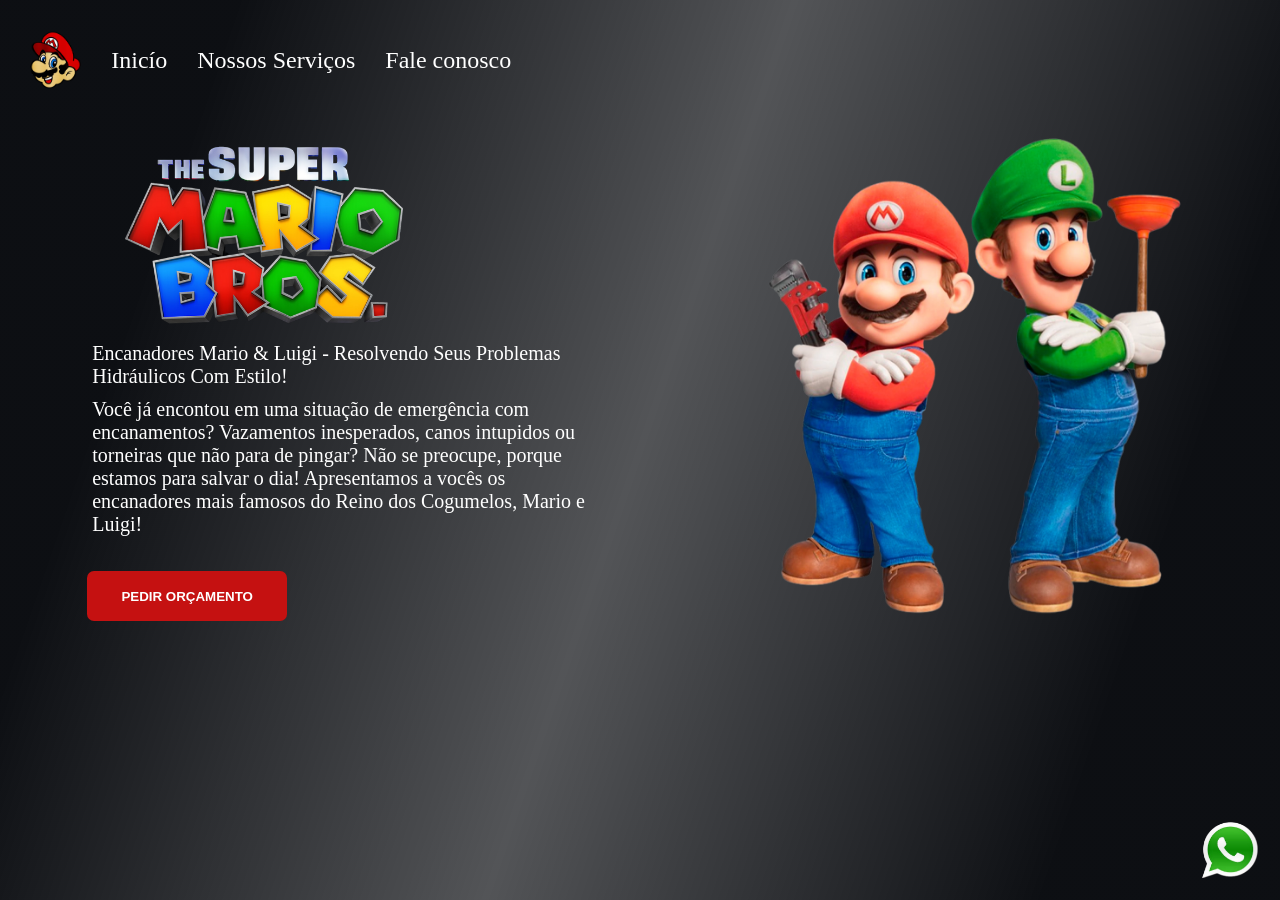
<file: index.html>
<!DOCTYPE html>
<html lang="pt-br">

<head>
    <meta charset="UTF-8">
    <meta name="viewport" content="width=device-width, initial-scale=1.0">
    <link rel="stylesheet" href="style.css">
    <title>Mario Bros</title>
</head>

<body>
    <div class="mascara-formulario" onclick="esconderForm()"></div>
    <div class="header">
        <img src="./img/icon.png" alt="logo mario">
        <a href="">Inicío</a>
        <a href="servicos.html">Nossos Serviços</a>
        <a href="https://wa.me/5574981215249?text=Ola!%0AGostaria%20de%20um%20orcamento." target="_blank"
            rel="noopener noreferrer">Fale conosco</a>
    </div>
    <div class="caixa-mae">
        <div class="caixa-principal">
            <img src="img/logo.png" alt="logo do mario Bros" class="logo-mario">

            <p>Encanadores Mario & Luigi - Resolvendo Seus Problemas Hidráulicos Com Estilo!</p>
            <p>Você já encontou em uma situação de emergência com encanamentos? Vazamentos
                inesperados, canos intupidos ou torneiras que não para de pingar? Não se preocupe, porque estamos para
                salvar o
                dia! Apresentamos a vocês os encanadores mais famosos
                do Reino dos Cogumelos, Mario e Luigi!</p>
            <button class="entrem-contato" onclick="mostrarForm()">PEDIR ORÇAMENTO</button>
        </div>
        <div>
            <img src="./img/mario.png" alt="logo Mario e Luigi" class="mario-luigi">
        </div>
    </div>

    <div class="caixa-video"> <video src="./img/video.mp4" autoplay muted loop></video>
        <div class="mascara"></div>
    </div>
    <a href="https://wa.me/5574981215249?text=Ola!%0AGostaria%20de%20um%20orcamento." target="_blank"
        rel="noopener noreferrer" class="link-whatsapp">
        <img src="./img/images-removebg-preview.png" alt="link para whatsapp">
    </a>
    <div>
        <form class="fale-conosco" id="whatsappForm">
            <input placeholder="Seu Nome" type="text" name="nome" required>
            <input placeholder="Seu Telefone" type="text" name="telefone" required>
            <textarea placeholder="Digite seu problema aqui..." name="duvida" required></textarea>
            <button type="submit">Pedir Orçamento</button>
        </form>
    </div>

</body>
<script src="scripts.js"></script>

</html>
</file>
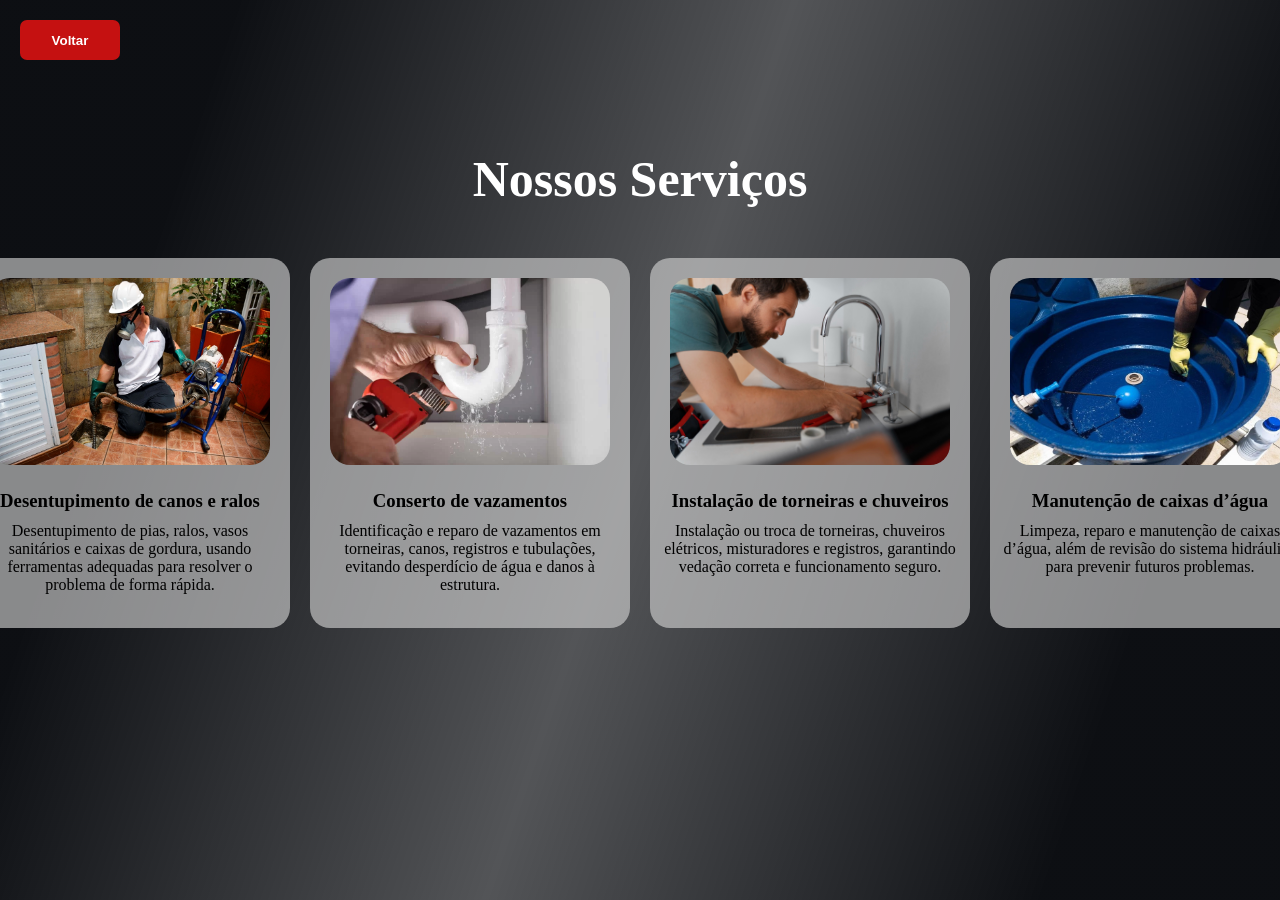
<file: servicos.html>
<!DOCTYPE html>
<html lang="pt-br">

<head>
  <meta charset="UTF-8">
  <meta name="viewport" content="width=device-width, initial-scale=1.0">
  <link rel="stylesheet" href="styles-servicos.css">
  <title>Mario Bros</title>
</head>

<body>
  <a href="index.html">
    <button onclick="">Voltar</button>
  </a>
  <div class="caixa-video"> <video src="./img/video.mp4" autoplay muted loop></video>
    <div class="mascara"></div>
  </div>

  <div class="container">

    <h1>Nossos Serviços</h1>
    <div class="container-servicos">
      <div class="servicos">
        <img src="/img/desentupir-rede.jpg" alt="">
        <h3>Desentupimento de canos e ralos</h3>
        <p>Desentupimento de pias, ralos, vasos sanitários e caixas de gordura, usando ferramentas adequadas para
          resolver
          o problema de forma rápida.</p>
      </div>
      <div class="servicos">
        <img src="/img/conserto-vazamento.webp" alt="">
        <h3>Conserto de vazamentos</h3>
        <p>Identificação e reparo de vazamentos em torneiras, canos, registros e tubulações, evitando desperdício de
          água
          e danos à estrutura.</p>
      </div>
      <div class="servicos">
        <img src="/img/Instalação-de-torneiras.jpg" alt="">
        <h3>Instalação de torneiras e chuveiros</h3>
        <p>Instalação ou troca de torneiras, chuveiros elétricos, misturadores e registros, garantindo vedação correta e
          funcionamento seguro.</p>
      </div>
      <div class="servicos">
        <img src="/img//manutenção-caixa.jpeg" alt="">
        <h3>Manutenção de caixas d’água</h3>
        <p>Limpeza, reparo e manutenção de caixas d’água, além de revisão do sistema hidráulico para prevenir futuros
          problemas.</p>
      </div>
    </div>
  </div>
</body>
<script src="scripts.js"></script>

</html>
</file>
<file: style.css>
* {
    margin: 0;
    padding: 0;
    box-sizing: border-box;
}

.logo-mario {
    height: 200px;
}

.mario-luigi {
    height: 500px;
}

.entre-contato {
    color: #fff;
    background-color: #c51111;
    border-radius: 3px;
    border: none;
    width: 200px;
    height: 50px;
    cursor: pointer;
    font-weight: bold;
    margin-top: 30px;
}

.entre-contato:hover {
    color: black;
    font-size: 16px;
    transition: 0.1s ease-in-out;
}

body {
    height: 100%;
}

p {
    padding: 5px;
    color: #fff;
    font-size: 20px;
}

.caixa-mae {
    display: flex;
    align-items: center;
    justify-content: space-around;
    padding: 5px;
    height: 100%;


}

.caixa-principal {
    width: 40%;

}

.caixa-video {
    position: fixed;
    z-index: -1;
    top: 0;

}

video {
    width: 100vw;
    position: fixed;
    top: 0;
}

.mascara {
    height: 100%;
    width: 100%;
    background: linear-gradient(109deg, rgba(10, 12, 16, 0.99) 15%, rgba(10, 12, 16, 0.7) 50%, rgba(10, 12, 16, 0.99) 85%);
    position: fixed;
    top: 0;
}

.link-whatsapp img {
    height: 60px;
    position: fixed;
    right: 20px;
    bottom: 20px;
}

.header {
    display: flex;
    align-items: center;
    gap: 30px;
    margin: 30px;


}

.header img {
    height: 60px;

}

.header a {
    color: #fff;
    font-size: 24px;
    cursor: pointer;
    text-decoration: none;
}

.header a:hover {
    color: #c51111;
    font-size: 26px;
    transition: 0.5s ease-in-out;
}

.fale-conosco {
    background-color: #fff;
    display: flex;
    gap: 20px;
    flex-direction: column;
    position: fixed;
    align-items: center;
    left: -350px;
    top: 30%;
    padding: 20px;
    border-radius: 5px;
    transition: left 1s ease-in-out;
}

input {
    width: 300px;
    height: 30px;
    border-radius: 5px;
    border: 1px solid #808080;
    padding-left: 5px;
    outline-color: #18D80F;
}

button {
    color: #fff;
    background-color: #c51111;
    border-radius: 7px;
    border: none;
    width: 200px;
    height: 50px;
    cursor: pointer;
    font-weight: bold;
    margin-top: 30px;
}

button:hover {
    color: black;
    font-size: 16px;
    transition: 0.5s ease-in-out;
}

textarea {
    width: 300px;
    height: 100px;
    border-radius: 5px;
    border: 1px solid gray;
    padding-top: 5px;
    padding-left: 7px;
    outline-color: #18D80F;

}

.mascara-formulario {
    visibility: hidden;
    position: fixed;
    top: 0;
    width: 100vw;
    height: 100vh;
    background: linear-gradient(109deg, rgba(10, 12, 16, 0.99) 15%, rgba(10, 12, 16, 0.7) 50%, rgba(10, 12, 16, 0.99) 85%);
    transition: visibility 1s ease-in-out;
}


/* Media query */

@media(max-width: 1100px) {
    p {
        display: none;
    }

    .caixa-mae {
        flex-direction: column;
        justify-content: flex-start;
        padding: 10px;
    }

    .caixa-principal {
        display: flex;
        align-items: center;
        flex-direction: column;
    }

    .mario-luigi {
        margin-top: 13px;
        width: 70vw;
        height: 100%;;
    }

    .header img {
        display: none;
    }

    .header {
        margin: 10px;
        display: flex;
        align-items: center;
        justify-content: center;
    }

    .header a {
        font-size: 17px;
    }
    
    .header a:hover {
    color: #c51111;
    }

    .link-whatsapp img {
        display: none;
    }
}
</file>
<file: styles-servicos.css>
* {
  margin: 0;
  padding: 0;
  box-sizing: border-box;
}

body {
  width: 100%;
  min-height: 100vh;
}

.caixa-video {
  position: fixed;
  z-index: -1;
  top: 0;

}

video {
  width: 100vw;
  position: fixed;
  top: 0;
}

.mascara {
  height: 100%;
  width: 100%;
  background: linear-gradient(109deg, rgba(10, 12, 16, 0.99) 15%, rgba(10, 12, 16, 0.7) 50%, rgba(10, 12, 16, 0.99) 85%);
  position: fixed;
  top: 0;
}


button {
  color: #fff;
  background-color: #c51111;
  border-radius: 7px;
  border: none;
  width: 100px;
  height: 40px;
  cursor: pointer;
  font-weight: bold;
  margin: 20px 20px;
}

button:hover {
  color: black;
  font-size: 16px;
  transition: 0.5s ease-in-out;
}

.container {
  display: flex;
  flex-direction: column;
  align-items: center;
  justify-content: center;
  width: 100%;
  height: 100%;
  gap: 50px;
  margin-top: 70px;

  h1 {
    font-size: 50px;
    color: #fff;
  }

}

.container-servicos {
  display: grid;
  grid-template-columns: repeat(4, 1fr);
  gap: 20px;
}

.servicos {
  width: 320px;
  height: 370px;
  background-color: #d1d1d1a3;
  border-radius: 20px;
  padding: 10px;
  gap: 10px;
  display: flex;
  flex-direction: column;
  align-items: center;
  text-align: center;

  img {
    width: 280px;
    border-radius: 20px;
    margin-top: 10px;
    margin-bottom: 15px;
  }
}


@media(max-width: 1100px) {
  .container-servicos {
    display: grid;
    grid-template-columns: repeat(2, 2fr);
  }
}

@media(max-width: 700px) {
  .container-servicos {
    display: grid;
    grid-template-columns: repeat(1, 4fr);
    padding-bottom: 20px;
  }
}
</file>
